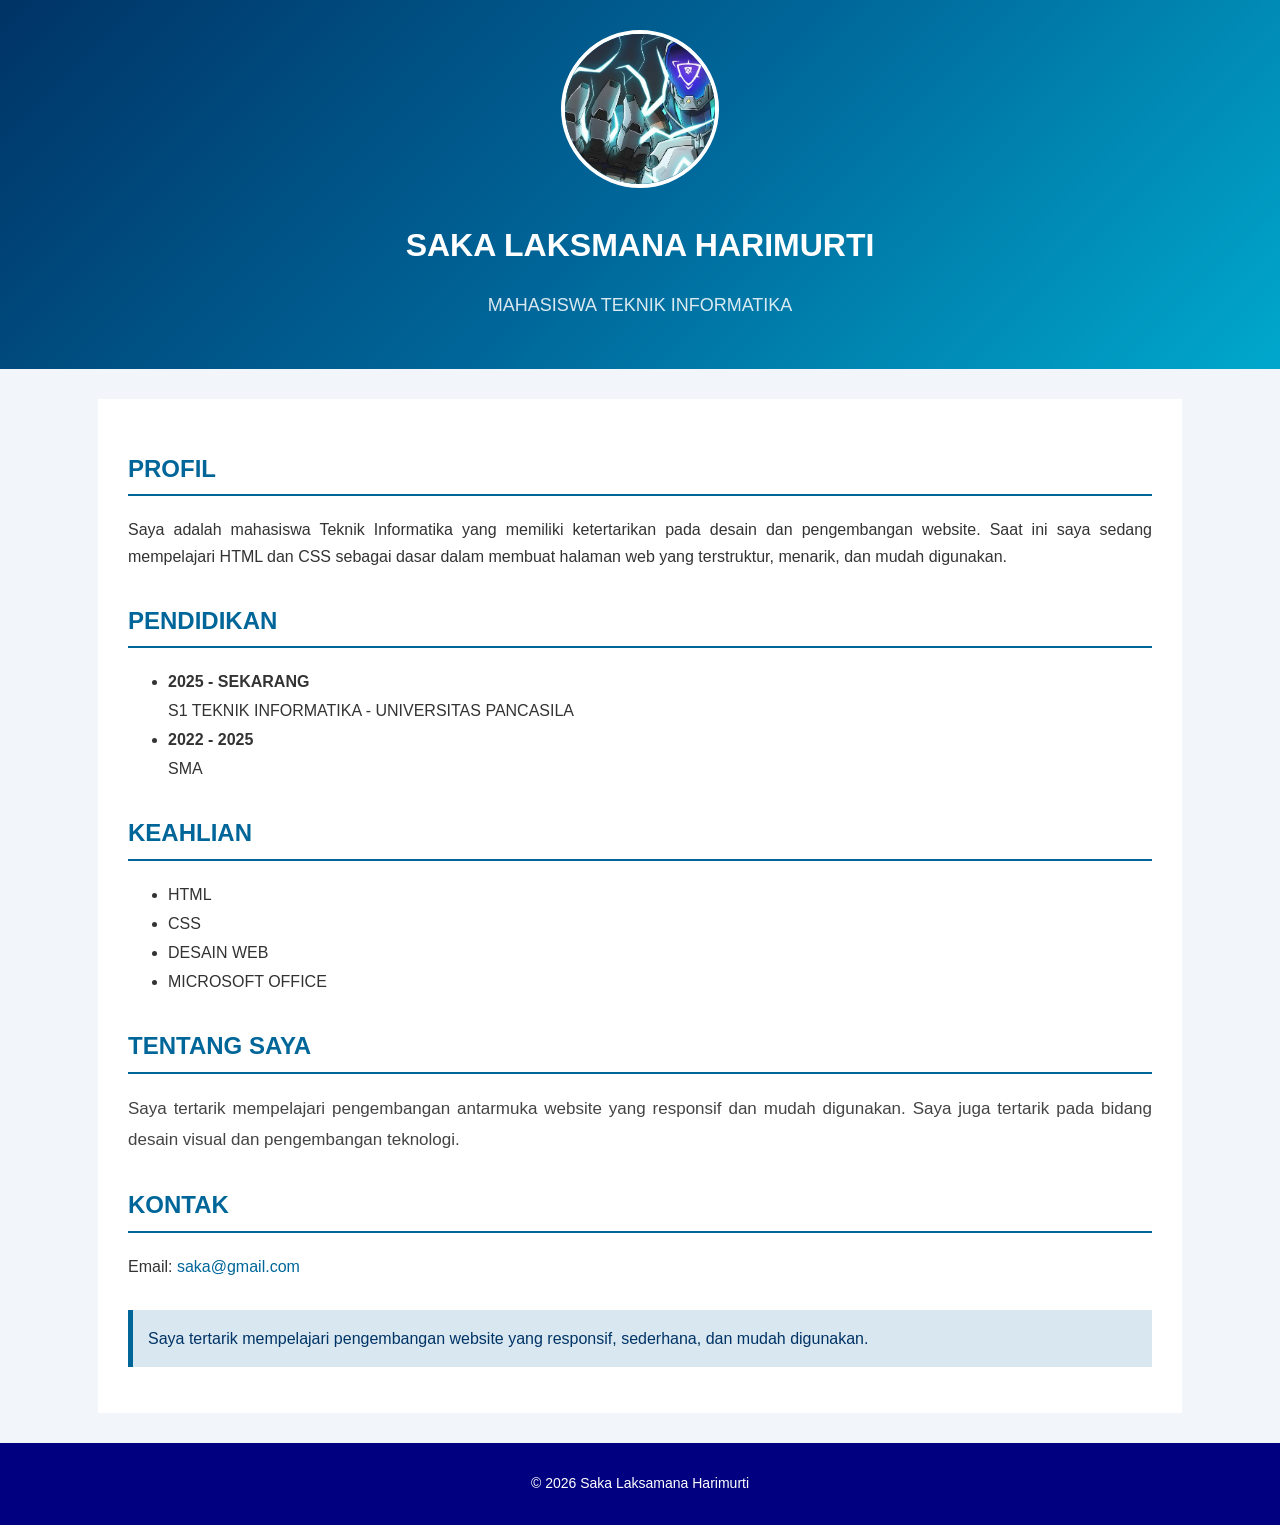
<file: inlineIndex.html>
<!DOCTYPE html>
<html lang="id">

<head>
    <meta charset="UTF-8">
    <meta name="viewport" content="width=device-width, initial-scale=1.0">
    <title>Profil Mahasiswa</title>
</head>

<body style="
    font-family: Arial, sans-serif;
    background-color: #F2F6FA;
    margin: 0;
    line-height: 1.7;
    color: #333333;
">

    <!-- Header -->
    <header style="
        background: linear-gradient(135deg, #003366, #006699, #00A8CC);
        color: white;
        text-align: center;
        padding: 30px;
    ">

        <img src="img/images.jpeg" alt="Foto Profil Saka Harimurti" width="150" height="150" style="
                object-fit: cover;
                border-radius: 50%;
                border: 4px solid white;
        ">

        <h1 style="
            font-size: 32px;
            font-weight: bold;
            margin-bottom: 5px;
        ">
            SAKA LAKSMANA HARIMURTI
        </h1>

        <p style="
            font-size: 18px;
            font-weight: normal;
            color: rgba(255, 255, 255, 0.85);
        ">
            MAHASISWA TEKNIK INFORMATIKA
        </p>

    </header>


    <!-- Konten Utama -->
    <main style="
        width: 80%;
        margin: 30px auto;
        background-color: white;
        padding: 30px;
    ">


        <!-- Profil -->
        <section style="
            margin-bottom: 30px;
        ">

            <h2 style="
                color: rgb(0, 102, 153);
                font-size: 24px;
                border-bottom: 2px solid #006699;
                padding-bottom: 5px;
            ">
                PROFIL
            </h2>

            <p style="
                font-size: 16px;
                text-align: justify;
            ">
                Saya adalah mahasiswa Teknik Informatika yang memiliki
                ketertarikan pada desain dan pengembangan website.
                Saat ini saya sedang mempelajari HTML dan CSS sebagai
                dasar dalam membuat halaman web yang terstruktur,
                menarik, dan mudah digunakan.
            </p>

        </section>


        <!-- Pendidikan -->
        <section style="
            margin-bottom: 30px;
        ">

            <h2 style="
                color: rgb(0, 102, 153);
                font-size: 24px;
                border-bottom: 2px solid #006699;
                padding-bottom: 5px;
            ">
                PENDIDIKAN
            </h2>

            <ul style="
                font-size: 16px;
                line-height: 1.8;
            ">

                <li>
                    <strong>2025 - SEKARANG</strong><br>
                    S1 TEKNIK INFORMATIKA - UNIVERSITAS PANCASILA
                </li>

                <li>
                    <strong>2022 - 2025</strong><br>
                    SMA
                </li>

            </ul>

        </section>


        <!-- Keahlian -->
        <section style="
            margin-bottom: 30px;
        ">

            <h2 style="
                color: rgb(0, 102, 153);
                font-size: 24px;
                border-bottom: 2px solid #006699;
                padding-bottom: 5px;
            ">
                KEAHLIAN
            </h2>

            <ul style="
                font-size: 16px;
                line-height: 1.8;
            ">

                <li>HTML</li>
                <li>CSS</li>
                <li>DESAIN WEB</li>
                <li>MICROSOFT OFFICE</li>

            </ul>

        </section>


        <!-- Tentang Saya -->
        <section style="
            margin-bottom: 30px;
        ">

            <h2 style="
                color: rgb(0, 102, 153);
                font-size: 24px;
                border-bottom: 2px solid #006699;
                padding-bottom: 5px;
            ">
                TENTANG SAYA
            </h2>

            <p style="
                color: #444444;
                font-size: 17px;
                line-height: 1.8;
                text-align: justify;
            ">
                Saya tertarik mempelajari pengembangan antarmuka
                website yang responsif dan mudah digunakan. Saya juga
                tertarik pada bidang desain visual dan pengembangan
                teknologi.
            </p>

        </section>


        <!-- Kontak -->
        <section style="
            margin-bottom: 30px;
        ">

            <h2 style="
                color: rgb(0, 102, 153);
                font-size: 24px;
                border-bottom: 2px solid #006699;
                padding-bottom: 5px;
            ">
                KONTAK
            </h2>

            <p style="
                font-size: 16px;
            ">
                Email:
                <a href="mailto:saka@gmail.com" style="
                        color: #006699;
                        text-decoration: none;
                    ">
                    saka@gmail.com
                </a>
            </p>

        </section>


        <!-- Informasi Tambahan -->
        <p style="
            background-color: rgba(0, 102, 153, 0.15);
            color: #003366;
            padding: 15px;
            font-size: 16px;
            border-left: 5px solid #006699;
        ">
            Saya tertarik mempelajari pengembangan website yang
            responsif, sederhana, dan mudah digunakan.
        </p>

    </main>


    <!-- Footer -->
    <footer style="
        background-color: navy;
        color: white;
        text-align: center;
        padding: 15px;
    ">

        <p style="
            text-align: center;
            font-size: 14px;
        ">
            © 2026 Saka Laksamana Harimurti
        </p>

    </footer>

</body>

</html>
</file>
